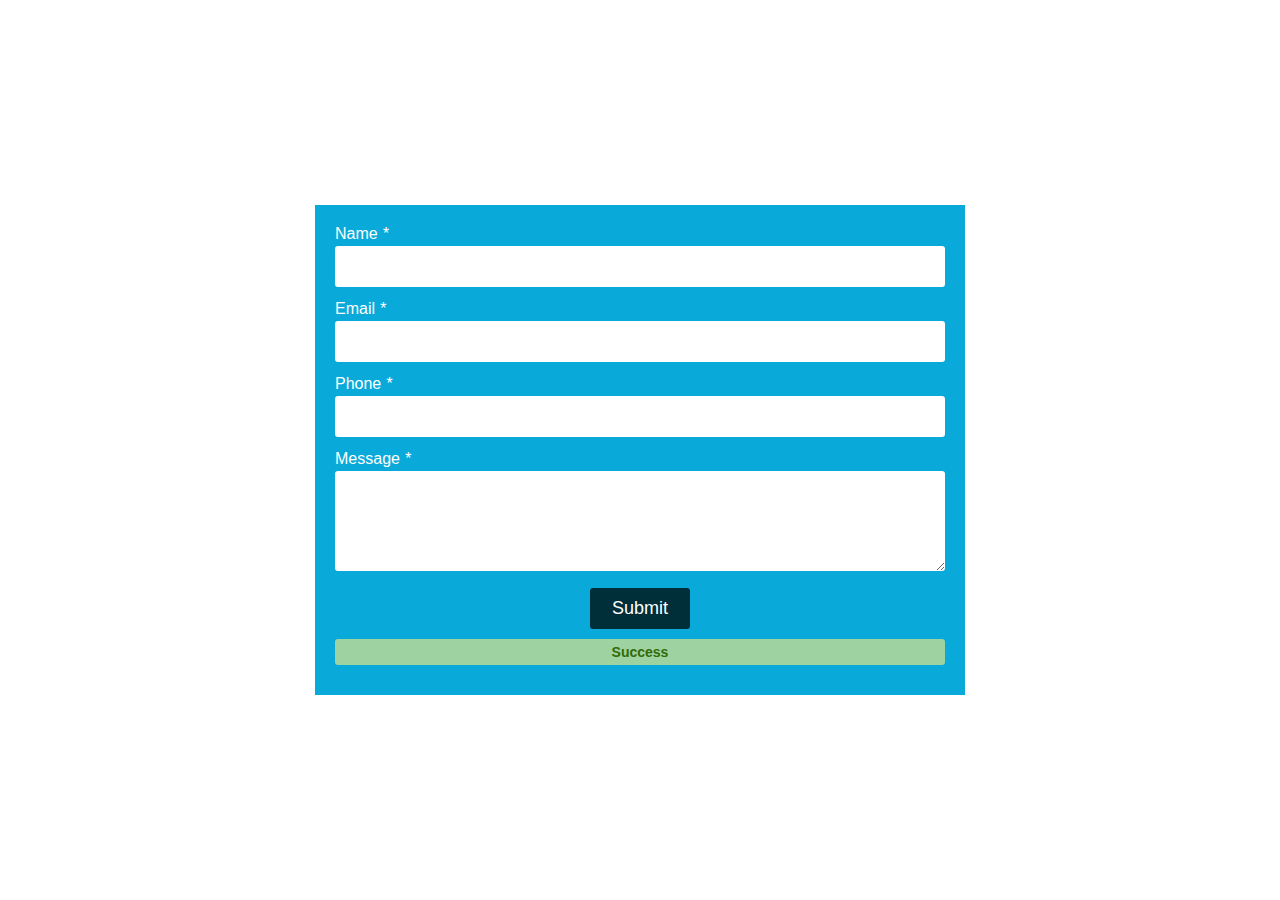
<file: PHP Form/index.html>
<!DOCTYPE html>
<html lang="en">
  <head>
    <meta charset="UTF-8" />
    <meta http-equiv="X-UA-Compatible" content="IE=edge" />
    <meta name="viewport" content="width=device-width, initial-scale=1.0" />
    <title>Form Submit to Send Email</title>

    <link rel="stylesheet" href="CSS/style.css" />
  </head>
  <body>
    <div class="form-container">
      <form action="index.php" method="post" name="emailContact" role="form">
        <div class="input-row">
          <label>Name <em>*</em></label>
          <input type="text" name="userName" required />
        </div>

        <div class="input-row">
          <label>Email <em>*</em></label>
          <input type="email" name="userEmail" required />
        </div>

        <div class="input-row">
          <label>Phone <em>*</em></label>
          <input type="tel" name="userPhone" required />
        </div>

        <div class="input-row">
          <label>Message <em>*</em></label>
          <textarea name="userMessage" required></textarea>
        </div>

        <div class="input-row">
          <input type="submit" name="send" value="Submit" />
          <div class="success">
            <strong>Success</strong>
          </div>
        </div>
      </form>
    </div>
  </body>
</html>
</file>
<file: PHP Form/CSS/style.css>
*,*:after,*:before {
  -webkit-box-sizing: border-box;
  -moz-box-sizing: border-box;
  -ms-box-sizing: border-box;
  box-sizing: border-box;
}

body {
  font-family: Arial;
  font-size: 16px;
  margin: 0;
  background-color: #fff;
  color: #000;

  display: flex;
  align-items: center;
  justify-content: space-around;
  min-height: 100vh;
}

.form-container {
  width: 100%;
  max-width: 650px;
  margin: 0 auto;
  padding: 20px;
  color: #fff;
  background: #09aada;

}

.input-row {
  margin-bottom: 10px;
}

.input-row label {
  display: block;
  margin-bottom: 3px;
}

.input-row textarea, .input-row input {
  width: 100%;
  padding: 10px;
  border: none;
  border-radius: 3px;
  outline: 0;
  margin-bottom: 3px;
  font-size: 18px;
  font-family: Arial;
}

.input-row textarea {
  height: 100px;
}

.input-row input[type="submit"] {
  width: 100px;
  display: block;
  margin: 0 auto;
  text-align: center;
  color: #fff;
  cursor: pointer;
  background: #002f3a;
}

.success {
  background: #9fd2a1;
  padding: 5px 10px;
  text-align: center;
  color: #326b07;
  border-radius: 3px;
  font-size: 14px;
  margin-top: 10px;
}
</file>
